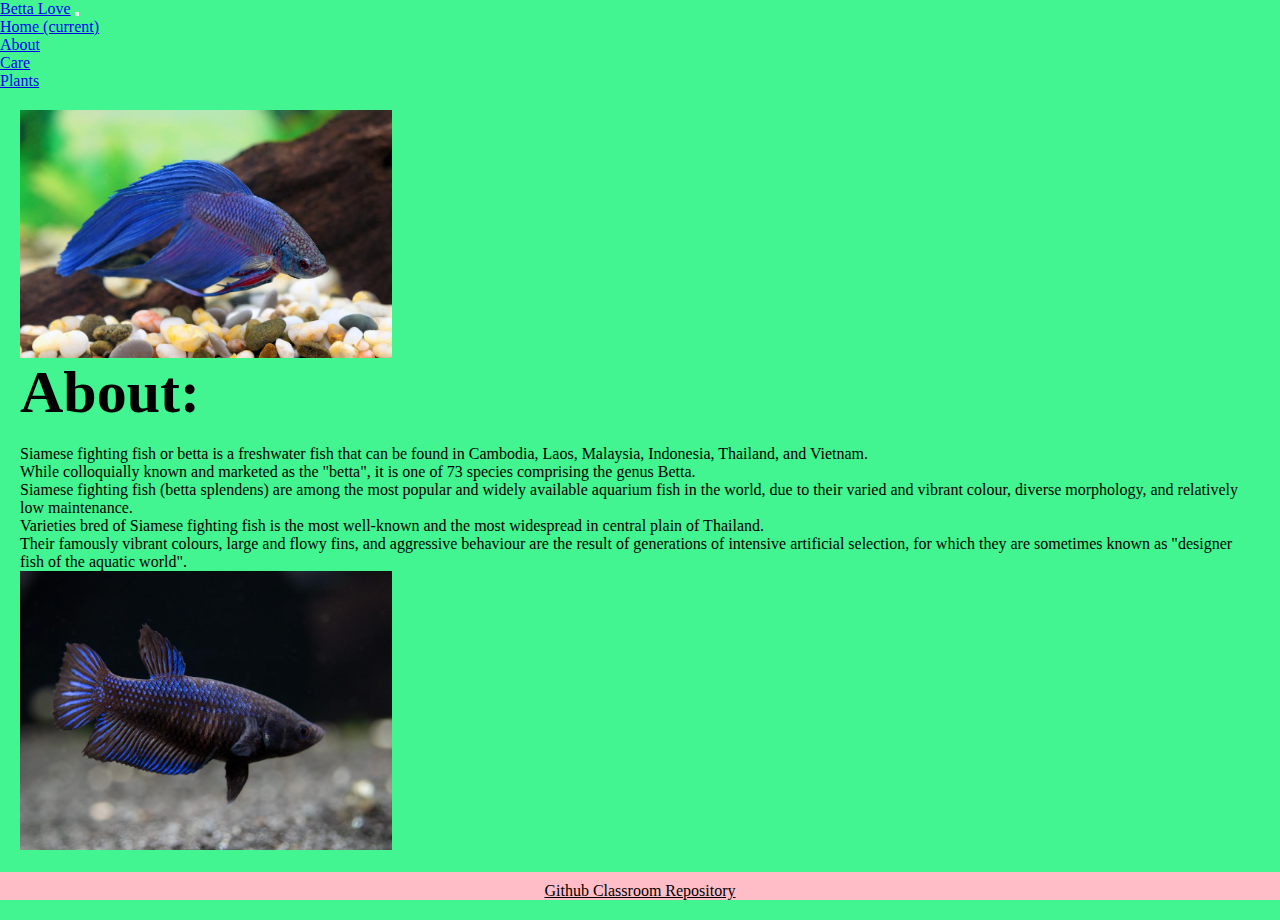
<file: Pages/about.html>
<!DOCTYPE html>
<html>
<head>
  <meta charset="UTF-8">
  <meta name="viewport" content="width=device-width, initial-scale=1">
  <link rel="stylesheet" href="https://stackpath.bootstrapcdn.com/bootstrap/4.1.3/css/bootstrap.min.css" integrity="sha384-MCw98/SFnGE8fJT3GXwEOngsV7Zt27NXFoaoApmYm81iuXoPkFOJwJ8ERdknLPMO" crossorigin="anonymous">
  <link rel="stylesheet" href="style.css" />
  <title>Betta Love</title>
</head>

<body>
  <nav class="navbar navbar-expand-lg navbar-light bg-light">
  <a class="navbar-brand" href="#">Betta Love</a>
  <button class="navbar-toggler" type="button" data-toggle="collapse" data-target="#navbarNav" aria-controls="navbarNav" aria-expanded="false" aria-label="Toggle navigation">
    <span class="navbar-toggler-icon"></span>
  </button>

  <div class="collapse navbar-collapse" id="navbarNav">
    <ul class="navbar-nav">
        <li class="nav-item active">
          <a class="nav-link" href="../index.html">Home <span class="sr-only">(current)</span></a>
        </li>
        <li class="nav-item">
          <a class="nav-link" href="about.html">About</a>
        </li>
        <li class="nav-item">
          <a class="nav-link" href="care.html">Care</a>
        </li>
        <li class="nav-item">
          <a class="nav-link disabled" href="plants.html">Plants</a>
        </li>
      </ul>
    </div>
  </nav>

  <div class = 'page'>
    <div class="care-image">
      <img class="cover-image" src="../Images/bBetta.jpg" alt="Blue Male Betta Fish">
    </div>
    <h1> About: </h1>
    </br>
    <p> Siamese fighting fish or betta is a freshwater fish that can be found in Cambodia, Laos, Malaysia, Indonesia, Thailand, and Vietnam. </br>
      While colloquially known and marketed as the "betta", it is one of 73 species comprising the genus Betta. </br> Siamese fighting fish (betta splendens)
      are among the most popular and widely available aquarium fish in the world, due to their varied and vibrant colour, diverse morphology, and relatively low maintenance.
    </br> Varieties bred of Siamese fighting fish is the most well-known and the most widespread in central plain of Thailand.
    </br>Their famously vibrant colours, large and flowy fins, and aggressive behaviour are the result of generations of intensive artificial selection,
    for which they are sometimes known as "designer fish of the aquatic world".
    </p>
    <div class="care-image">
      <img class="cover-image" src="../Images/femalePBetta.jpg" alt="Female Betta Fish">
    </div>
  </div>
</body>

<script src="https://code.jquery.com/jquery-3.3.1.slim.min.js" integrity="sha384-q8i/X+965DzO0rT7abK41JStQIAqVgRVzpbzo5smXKp4YfRvH+8abtTE1Pi6jizo" crossorigin="anonymous"></script>
<script src="https://cdnjs.cloudflare.com/ajax/libs/popper.js/1.14.3/umd/popper.min.js" integrity="sha384-ZMP7rVo3mIykV+2+9J3UJ46jBk0WLaUAdn689aCwoqbBJiSnjAK/l8WvCWPIPm49" crossorigin="anonymous"></script>
<script src="https://stackpath.bootstrapcdn.com/bootstrap/4.1.3/js/bootstrap.min.js" integrity="sha384-ChfqqxuZUCnJSK3+MXmPNIyE6ZbWh2IMqE241rYiqJxyMiZ6OW/JmZQ5stwEULTy" crossorigin="anonymous"></script>

<div class="footer" style="
  position: fixed;
  padding-top: 10px;
  left: 0;
  bottom: 0;
  width: 100%;
  background-color: #ffbdc8;
  color: white;
  text-align: center;">
    <p><a style="color: black; font-weight: lighter"
          href="https://github.com/scottn97/CreativeProjectOne.git">Github Classroom
        Repository</a></p>
</div>
</html>
</file>
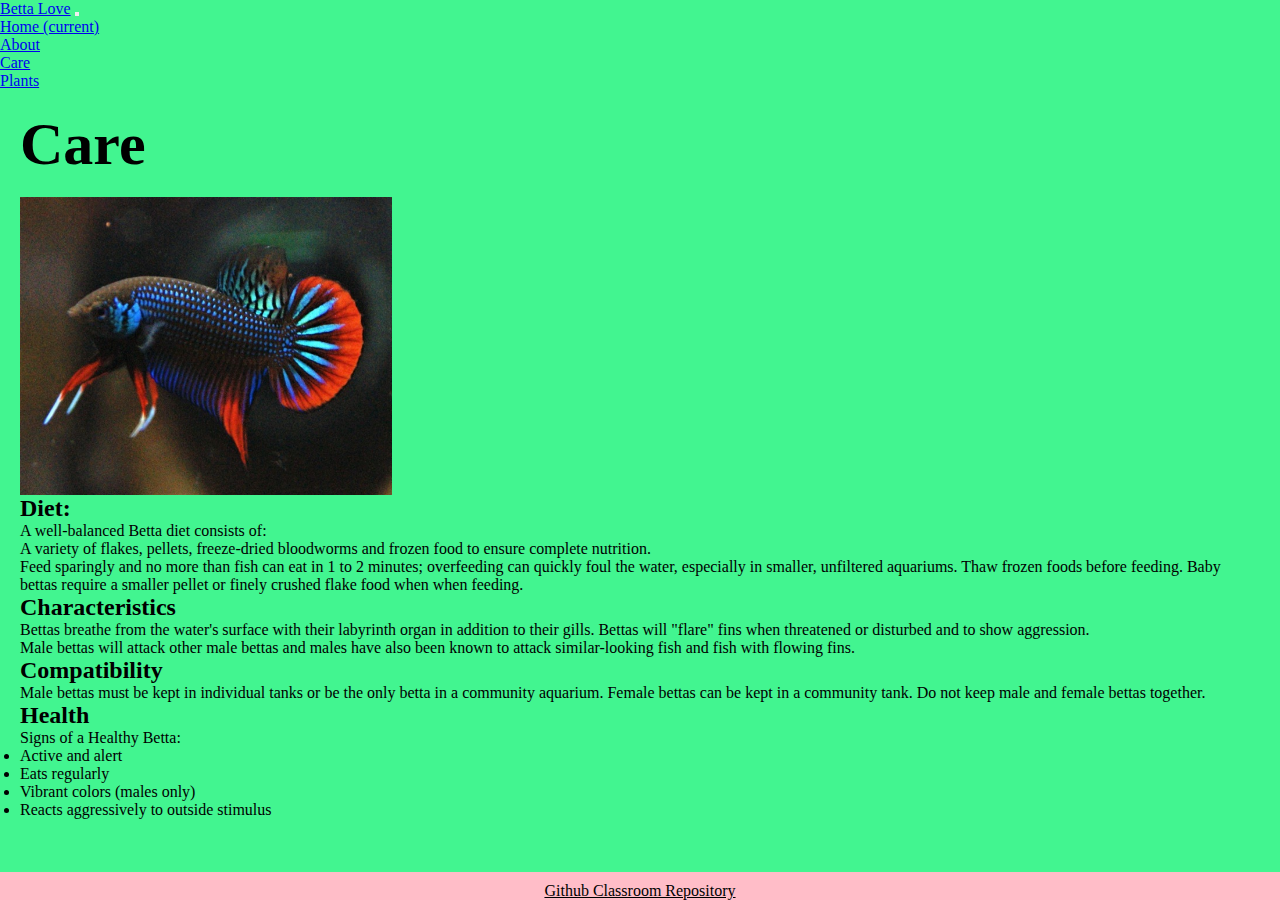
<file: Pages/care.html>
<!DOCTYPE html>
<html>
<head>
  <meta charset="UTF-8">
  <meta name="viewport" content="width=device-width, initial-scale=1">
  <link rel="stylesheet" href="https://stackpath.bootstrapcdn.com/bootstrap/4.1.3/css/bootstrap.min.css" integrity="sha384-MCw98/SFnGE8fJT3GXwEOngsV7Zt27NXFoaoApmYm81iuXoPkFOJwJ8ERdknLPMO" crossorigin="anonymous">
  <link rel="stylesheet" href="style.css" />
  <title>Care</title>
</head>

<body>
  <nav class="navbar navbar-expand-lg navbar-light bg-light">
  <a class="navbar-brand" href="#">Betta Love</a>
  <button class="navbar-toggler" type="button" data-toggle="collapse" data-target="#navbarNav" aria-controls="navbarNav" aria-expanded="false" aria-label="Toggle navigation">
    <span class="navbar-toggler-icon"></span>
  </button>

  <div class="collapse navbar-collapse" id="navbarNav">
    <ul class="navbar-nav">
        <li class="nav-item active">
          <a class="nav-link" href="../index.html">Home <span class="sr-only">(current)</span></a>
        </li>
        <li class="nav-item">
          <a class="nav-link" href="about.html">About</a>
        </li>
        <li class="nav-item">
          <a class="nav-link" href="care.html">Care</a>
        </li>
        <li class="nav-item">
          <a class="nav-link disabled" href="plants.html">Plants</a>
        </li>
      </ul>
    </div>
  </nav>

  <div class='page'>
    <h1>Care</h1> <br>
    <div class="care-image">
      <img class="cover-image" src="../Images/blackFemaleBetta.jpeg" alt="Black Female Betta Fish">
    </div>
      <h2> Diet: </h2>
      <p> A well-balanced Betta diet consists of: <br>
      A variety of flakes, pellets, freeze-dried bloodworms and frozen food to ensure complete nutrition. <br>
      Feed sparingly and no more than fish can eat in 1 to 2 minutes; overfeeding can quickly foul the water, especially in smaller, unfiltered aquariums.
      Thaw frozen foods before feeding.
      Baby bettas require a smaller pellet or finely crushed flake food when when feeding. </p>
      <h2>Characteristics</h2>
      <p>Bettas breathe from the water's surface with their labyrinth organ in addition to their gills.
        Bettas will "flare" fins when threatened or disturbed and to show aggression. <br>
        Male bettas will attack other male bettas and males have also been known to attack similar-looking fish and fish with flowing fins.</p>
      <h2>Compatibility</h2>
      <p>Male bettas must be kept in individual tanks or be the only betta in a community aquarium. Female bettas can be kept in a community tank. Do not keep male and female bettas together.</p>

      <h2>Health</h2>
      <p>Signs of a Healthy Betta: </p>
      <ul>
        <li>Active and alert</li>
        <li>Eats regularly</li>
        <li>Vibrant colors (males only)</li>
        <li>Reacts aggressively to outside stimulus</li>
      </ul>
    </div>
</body>

  <script src="https://code.jquery.com/jquery-3.3.1.slim.min.js" integrity="sha384-q8i/X+965DzO0rT7abK41JStQIAqVgRVzpbzo5smXKp4YfRvH+8abtTE1Pi6jizo" crossorigin="anonymous"></script>
  <script src="https://cdnjs.cloudflare.com/ajax/libs/popper.js/1.14.3/umd/popper.min.js" integrity="sha384-ZMP7rVo3mIykV+2+9J3UJ46jBk0WLaUAdn689aCwoqbBJiSnjAK/l8WvCWPIPm49" crossorigin="anonymous"></script>
  <script src="https://stackpath.bootstrapcdn.com/bootstrap/4.1.3/js/bootstrap.min.js" integrity="sha384-ChfqqxuZUCnJSK3+MXmPNIyE6ZbWh2IMqE241rYiqJxyMiZ6OW/JmZQ5stwEULTy" crossorigin="anonymous"></script>

  <div class="footer" style="
    position: fixed;
    padding-top: 10px;
    left: 0;
    bottom: 0;
    width: 100%;
    background-color: #ffbdc8;
    color: white;
    text-align: center;">
      <p><a style="color: black; font-weight: lighter"
            href="https://github.com/scottn97/CreativeProjectOne.git">Github Classroom
          Repository</a></p>
  </div>

  </html>
</file>
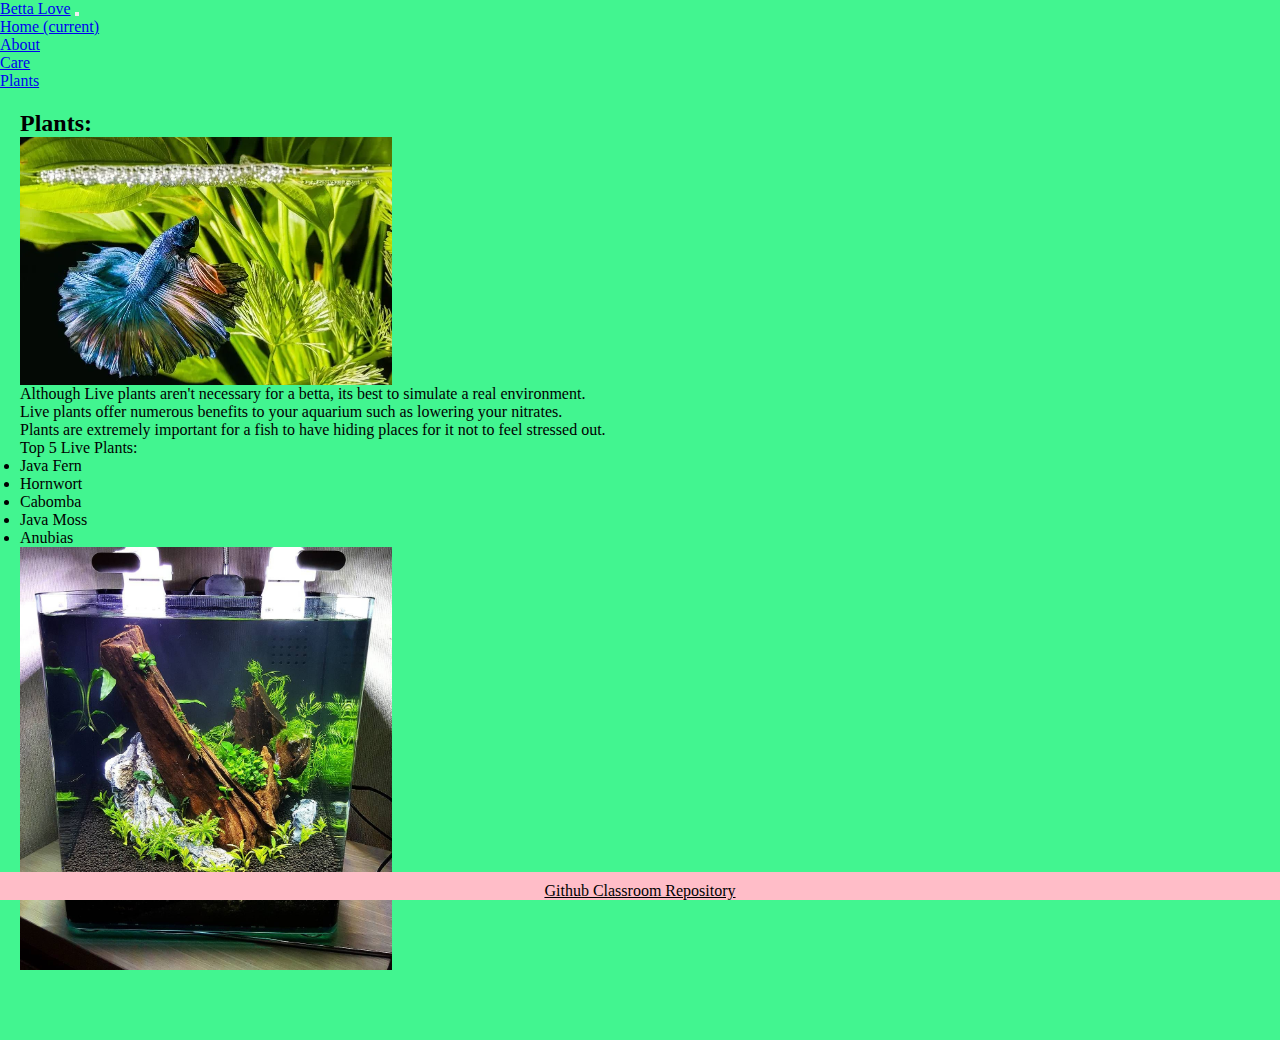
<file: Pages/plants.html>
<!DOCTYPE html>
<html>
<head>
  <meta charset="UTF-8">
  <meta name="viewport" content="width=device-width, initial-scale=1">
  <link rel="stylesheet" href="https://stackpath.bootstrapcdn.com/bootstrap/4.1.3/css/bootstrap.min.css" integrity="sha384-MCw98/SFnGE8fJT3GXwEOngsV7Zt27NXFoaoApmYm81iuXoPkFOJwJ8ERdknLPMO" crossorigin="anonymous">
  <link rel="stylesheet" href="style.css" />
  <title>plants</title>
</head>

<body>
  <nav class="navbar navbar-expand-lg navbar-light bg-light">
  <a class="navbar-brand" href="#">Betta Love</a>
  <button class="navbar-toggler" type="button" data-toggle="collapse" data-target="#navbarNav" aria-controls="navbarNav" aria-expanded="false" aria-label="Toggle navigation">
    <span class="navbar-toggler-icon"></span>
  </button>

  <div class="collapse navbar-collapse" id="navbarNav">
    <ul class="navbar-nav">
        <li class="nav-item active">
          <a class="nav-link" href="../index.html">Home <span class="sr-only">(current)</span></a>
        </li>
        <li class="nav-item">
          <a class="nav-link" href="about.html">About</a>
        </li>
        <li class="nav-item">
          <a class="nav-link" href="care.html">Care</a>
        </li>
        <li class="nav-item">
          <a class="nav-link disabled" href="plants.html">Plants</a>
        </li>
      </ul>
    </div>
  </nav>
  <div class ='page'>
  <h2> Plants: </h2>
  <div class="care-image">
    <img class="cover-image" src="../Images/Betta-Aquascape.jpg" alt="Betta Aquascape">
  </div>
  Although Live plants aren't necessary for a betta, its best to simulate a real environment. </br>
  Live plants offer numerous benefits to your aquarium such as lowering your nitrates. </br>
  Plants are extremely important for a fish to have hiding places for it not to feel stressed out.
  </br>
  <p>Top 5 Live Plants: </p>
  <ul>
    <li>Java Fern</li>
    <li>Hornwort</li>
    <li>Cabomba</li>
    <li>Java Moss</li>
    <li>Anubias</li>
  </ul>

  <div class="care-image">
    <img class="cover-image" src="../Images/plants.jpg" alt="Planted Aquarium">
  </div>
</div>
</body>

<div class="footer" style="
  position: fixed;
  padding-top: 10px;
  left: 0;
  bottom: 0;
  width: 100%;
  background-color: #ffbdc8;
  color: white;
  text-align: center;">
    <p><a style="color: black; font-weight: lighter"
          href="https://github.com/scottn97/CreativeProjectOne.git">Github Classroom
        Repository</a></p>
</div>
</html>
</file>
<file: Pages/style.css>
* {
  margin: 0;
  padding: 0;
  box-sizing: border-box;
  font-family: 'Oswald'. sans-serif;
}
body {
    margin: 0;
    padding: 0;
    box-sizing: border-box;
    background-color: #42f590;
}
.home-image img {
  width: 30%;
  display: block;
}
.About {
  width: 30%;
  margin-right: 70px;
  float: right;
  margin-left: 6px;
}
.care-image img {
  width: 30%;
  display: block;
}
.page h1 {
  font-size: 60px;
  text-align: fixed;
}
.betta-image img {
  width: 100%;
}
.page {
  /* display: flex; */
  text-align: left;
  padding: 20px;
  /* flex-wrap: wrap; */
  background-color: #42f590;
  margin-bottom: 50px;
}
.footer {
  clear: both;
}
.home-image img {
  margin-left: auto;
  margin-right: auto;
  display: block;
}
@media (min-width: 48em) {
    .header li {
        float: left;
    }

    .header li a {
        padding: 20px 30px;
    }

    .header .menu {
        clear: none;
        float: right;
        max-height: none;
    }

    .header .menu-icon {
        display: none;
    }
}
</file>
